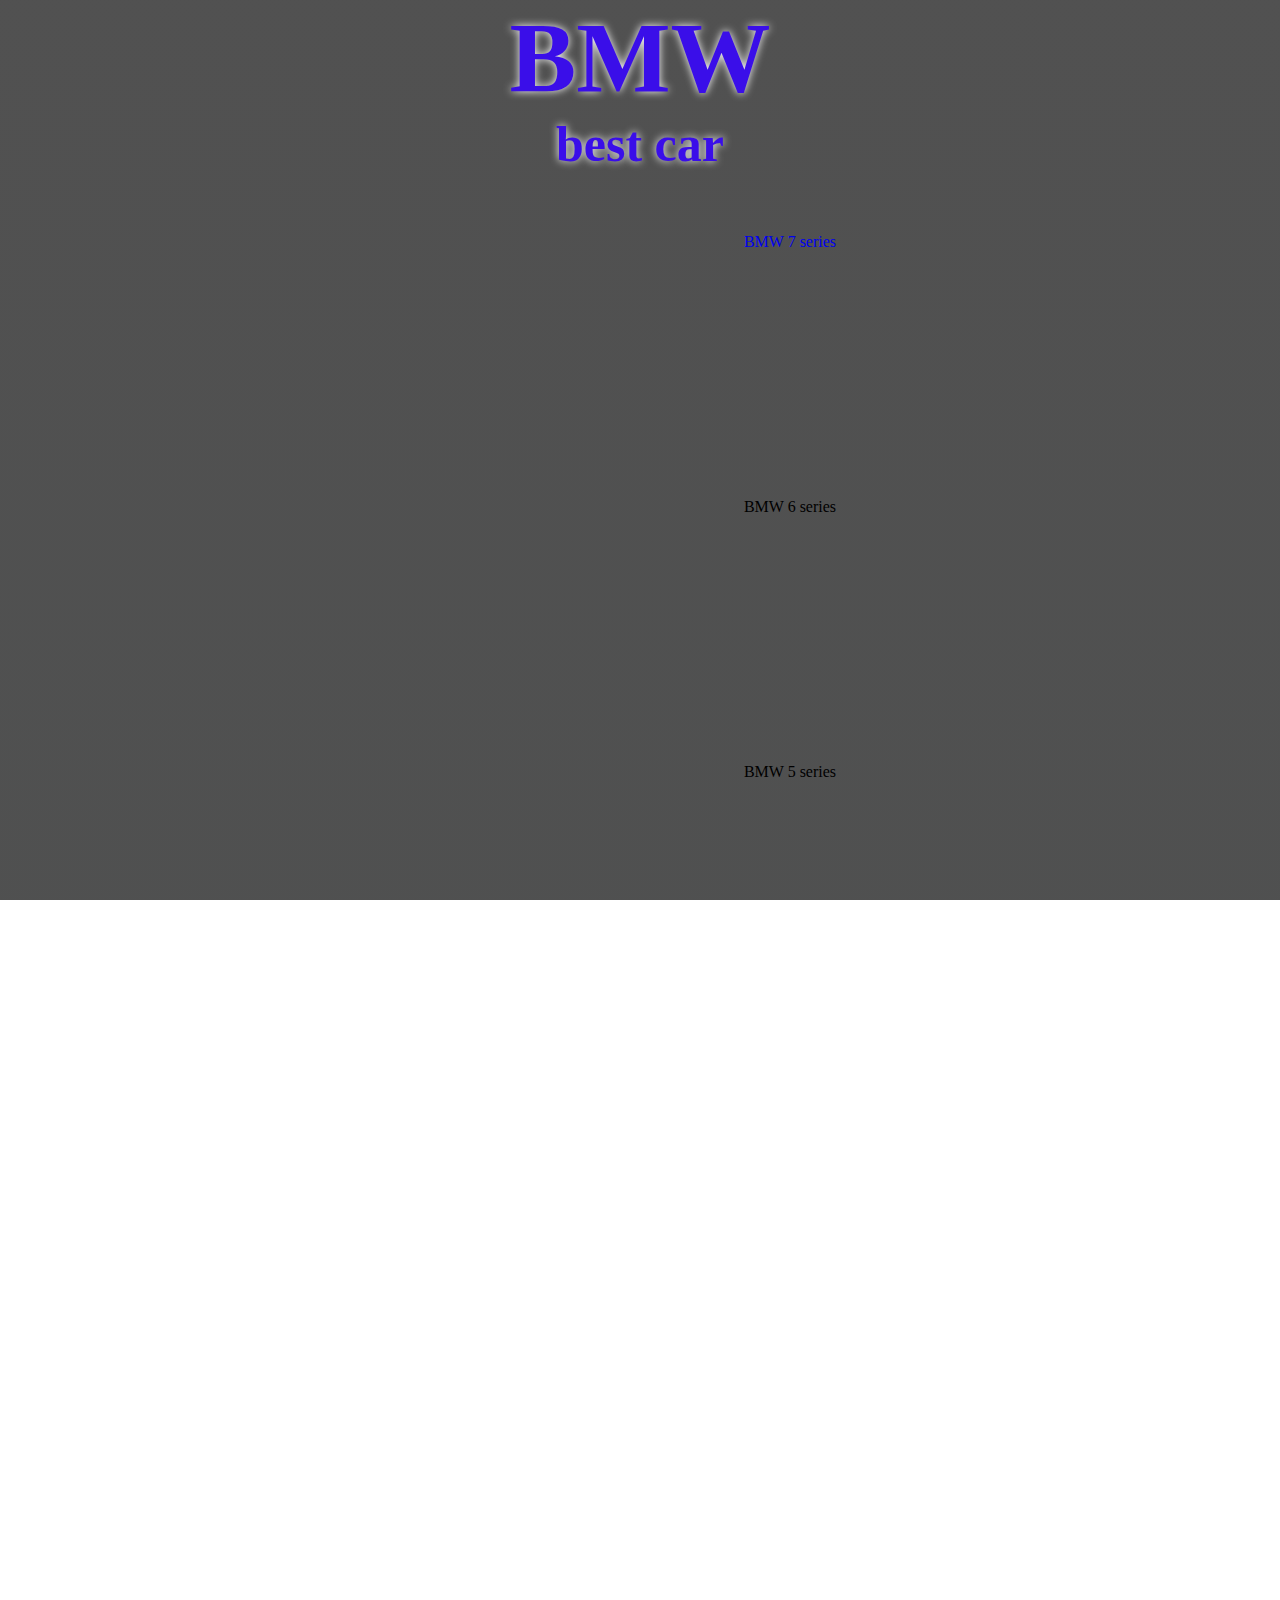
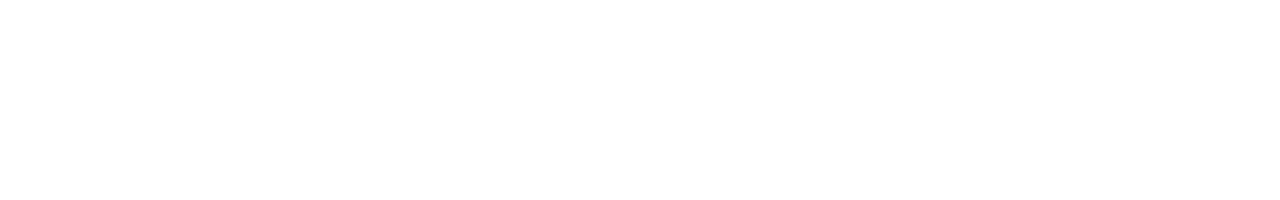
<file: index.html>
<html>
<head>
    <meta charset="UTF-8">
    <meta http-equiv="X-UA-Compatible" content="IE=edge">
    <meta name="viewport" content="width=device-width, initial-scale=1.0">
    <title>mercedes</title>
    <link rel="stylesheet" href="bmw.css">
</head>
<body>
    <div class="hero">



             <div class="sarenb">
                 <H1>BMW</H1>
                 <h4>best car</h4>
             </div>

             <div class="car">

              <a href="777.html">  <div class="car car1">
                    <p>BMW 7 series</p>
                </div> </a>

                <div class="car car2">
                    <p>BMW 6 series</p>
                </div>

                <div class="car car3">
                    <p>BMW 5 series</p>
                </div>


             </div>








</div>







    
</body>
</html>
</file>
<file: bmw.css>
*{
    padding: 0px;
    margin: 0px;
}
.hero{
    height: 200vh;
    width: 100%;
    background-size: cover;
    background-image: linear-gradient(rgba(7, 7, 7, 0.7),rgba(5, 6, 6, 0.7)), url(https://i.pinimg.com/736x/1a/bc/91/1abc91647da404ca45c59c4da80d467b.jpg);
    background-position: center;
    background-attachment: fixed;

}
.sarenb{
    text-align: center;
    color: rgb(58, 14, 233);
    font-size: 50px;
    text-shadow: 0px 0px 8px white;
}
.car{
    width: 500px;
    height: 250px;
    box-sizing: border-box;
    background-size: cover;
    background-position: center;
    align-items: center;
    margin-left: 270px;
    border-radius: 30px;
    text-align: center;
    padding-top: 15px;
    margin-top: 15px;
    display: inline-block;

}
.car1{
    background-image: url(https://upload.wikimedia.org/wikipedia/commons/9/93/2019_BMW_740Li_Automatic_facelift_3.0.jpg);
}
.car2{
    background-image: url(https://media.ed.edmunds-media.com/bmw/6-series-gran-coupe/2018/oem/2018_bmw_6-series-gran-coupe_sedan_650i_fq_oem_1_1600.jpg);
}
.car3{
    background-image: url(https://media.ed.edmunds-media.com/bmw/m5/2021/oem/2021_bmw_m5_sedan_base_fq_oem_8_600.jpg);
}
</file>
